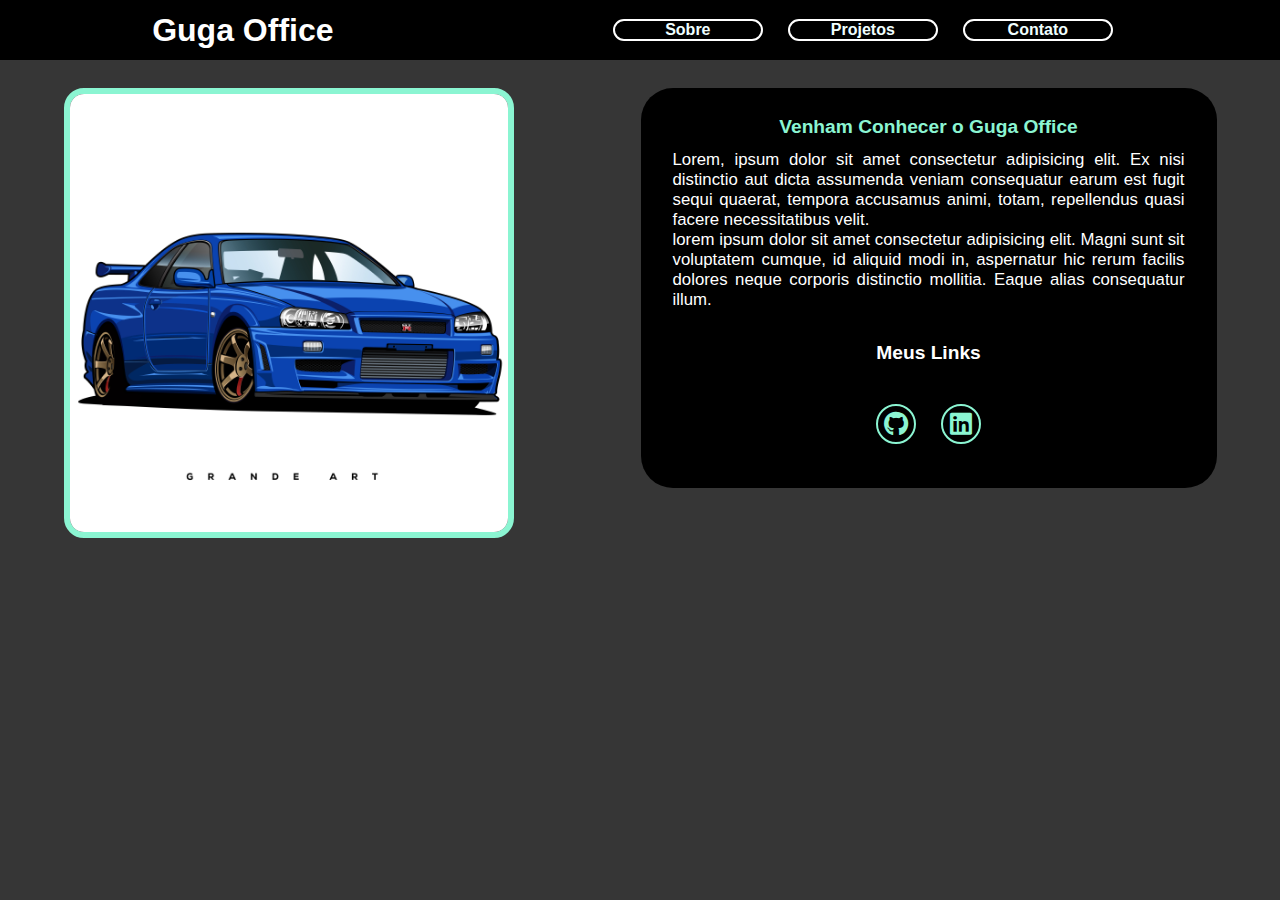
<file: Aula 02/index.html>
<!DOCTYPE html>
<html lang="pt-br">

<head>
    <link rel="icon"
        href="Imagens/png-clipart-gray-nissan-skyline-gt-r-coupe-nissan-skyline-gt-r-nissan-gt-r-brian-o-conner-car-carrera-de-autos-performance-car-vehicle-thumbnail.png"
        type="image/x-icon">
    <meta charset="UTF-8">
    <meta http-equiv="X-UA-Compatible" content="IE=edge">
    <meta name="viewport" content="width=device-width, initial-scale=1.0">
    <title>Document</title>
    <link rel="stylesheet" href="style.css">
    <link rel="stylesheet" href="https://cdnjs.cloudflare.com/ajax/libs/font-awesome/6.5.1/css/all.min.css">
</head>

<body>
    <header class="header">
        <h1 class="heading" id="logo">Guga Office</h1>

        <div class="nav-link">
            <a href="#" class="link" onclick="mostra()">Sobre</a>
            <a href="Projetos.html" target="_blank" class="link">Projetos</a>
            <a href="#" class="link">Contato</a>
        </div>
    </header>

    <section>
        <div class="Principal">
            <img class='imgPrincipal' src="Imagens/img2.jpg" alt="Imagem do carro R34">

            <div class="areaTexto">

                <h2 class="Paragafo"> Venham Conhecer o Guga Office</h2>

                <p class="txt">Lorem, ipsum dolor sit amet consectetur adipisicing elit. Ex nisi distinctio aut dicta
                    assumenda veniam consequatur earum est fugit sequi quaerat, tempora accusamus animi, totam,
                    repellendus quasi facere necessitatibus velit.<br>lorem ipsum dolor sit amet consectetur adipisicing
                    elit. Magni sunt sit voluptatem cumque, id aliquid modi in, aspernatur hic rerum facilis dolores
                    neque corporis distinctio mollitia. Eaque alias consequatur illum.</p>

                <div class="pai">
                    <h2 class="heading">Meus Links</h2>

                    <div class="links">
                        <div class="links-container">
                            <a href="https://github.com/GugaAlencar" target="_blank" class="filho"><i
                                    class="fa-brands fa-github"></i></a>

                            <a href="https://br.linkedin.com/in/gustavo-alencar-953a08205?trk=people-guest_people_search-card&original_referer=http%3A%2F%2F127.0.0.1%3A5500%2F"
                                target="_blank" class="filho"><i class="fa-brands fa-linkedin"></i></a>
                        </div>
                    </div>
                </div>

            </div>
            <div id="sobre">
                <button id="btnClose" onclick="fechar()">x</button>
                <p class="text">Lorem ipsum dolor sit, amet consectetur adipisicing elit. Atque officiis incidunt autem
                    at praesentium in architecto cumque est voluptatum ipsa enim eos illum, sapiente modi corrupti a
                    saepe qui nostrum.
                </p>
            </div>
        </div>
    </section>

    <script src="js/scripts.js"></script>
</body>

</html>
</file>
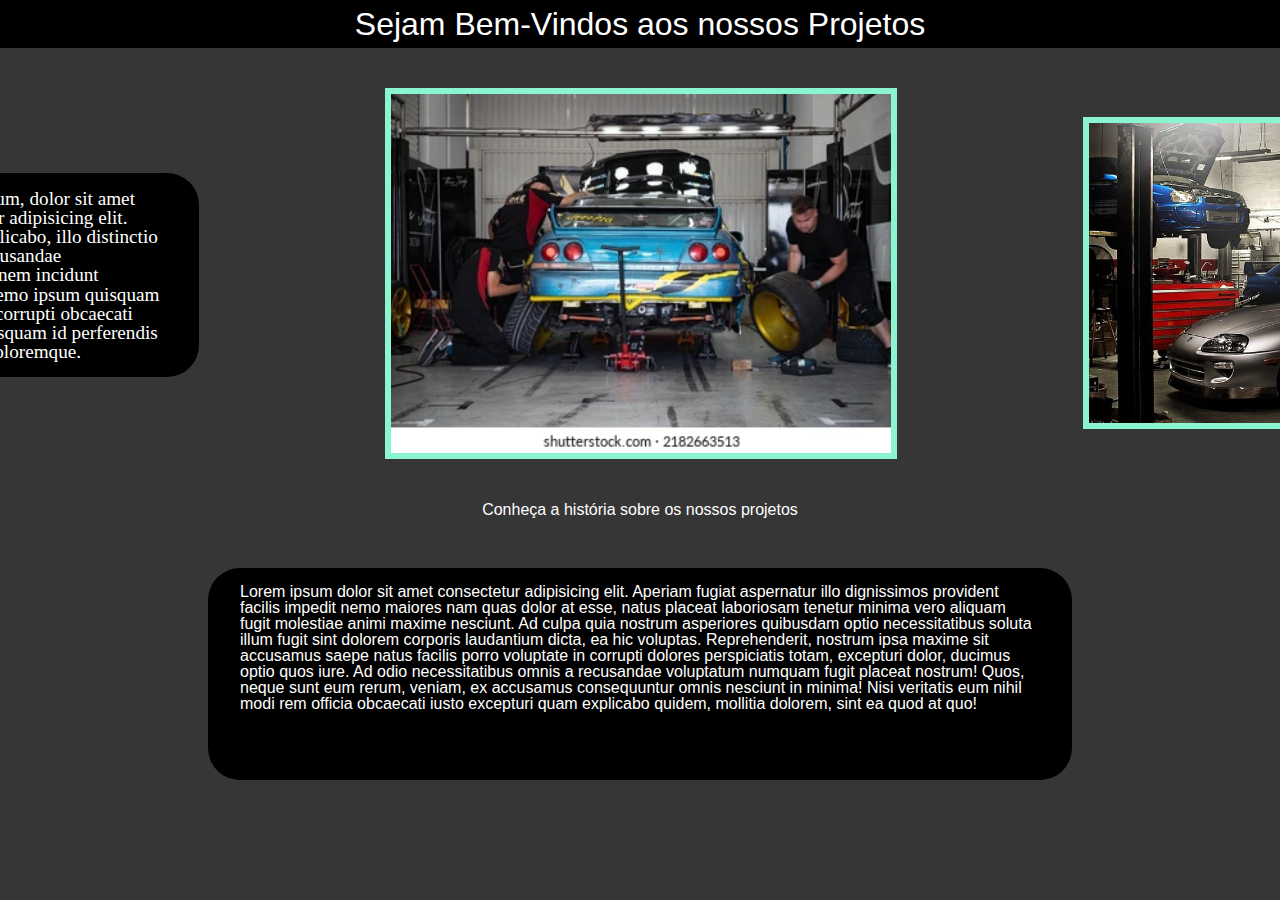
<file: Aula 02/Projetos.html>
<!DOCTYPE html>
<html lang="en">
<head>
    <meta charset="UTF-8">
    <meta http-equiv="X-UA-Compatible" content="IE=edge">
    <meta name="viewport" content="width=device-width>, initial-scale=1.0">
    <link rel="stylesheet" href="style2.css">
    <link rel="stylesheet" href="style_Projeto.css">
    <title>Document</title>
</head>
<body>
    <h1 class="tittle"> Sejam Bem-Vindos aos nossos Projetos</h1>
   <div class="grid-container">
    <div class="gridText">
        Lorem ipsum, dolor sit amet consectetur adipisicing elit. Neque explicabo, illo distinctio placeat recusandae exercitationem incidunt dolorem nemo ipsum quisquam officia, at corrupti obcaecati culpa. Quisquam id perferendis tempore doloremque.
    </div>
       <div class="gridimg">
           <img class="img1" src="Imagens/R34 Mecanica.webp" alt="Reformando R34">
       </div>
       <div class="gridImg">
           <img class="img2" src="Imagens/Supra.jpg" alt="Supra na Oficina">
       </div>
    
   </div>

   <div class="div1">
       <h1 class="tittle2"> Conheça a história sobre os nossos projetos</h1>

       <p1 class="paragrafo">Lorem ipsum dolor sit amet consectetur adipisicing elit. Aperiam fugiat aspernatur illo dignissimos provident facilis impedit nemo maiores nam quas dolor at esse, natus placeat laboriosam tenetur minima vero aliquam fugit molestiae animi maxime nesciunt. Ad culpa quia nostrum asperiores quibusdam optio necessitatibus soluta illum fugit sint dolorem corporis laudantium dicta, ea hic voluptas. Reprehenderit, nostrum ipsa maxime sit accusamus saepe natus facilis porro voluptate in corrupti dolores perspiciatis totam, excepturi dolor, ducimus optio quos iure. Ad odio necessitatibus omnis a recusandae voluptatum numquam fugit placeat nostrum! Quos, neque sunt eum rerum, veniam, ex accusamus consequuntur omnis nesciunt in minima! Nisi veritatis eum nihil modi rem officia obcaecati iusto excepturi quam explicabo quidem, mollitia dolorem, sint ea quod at quo!</p1>

   </div>
</body>
</html>
</file>
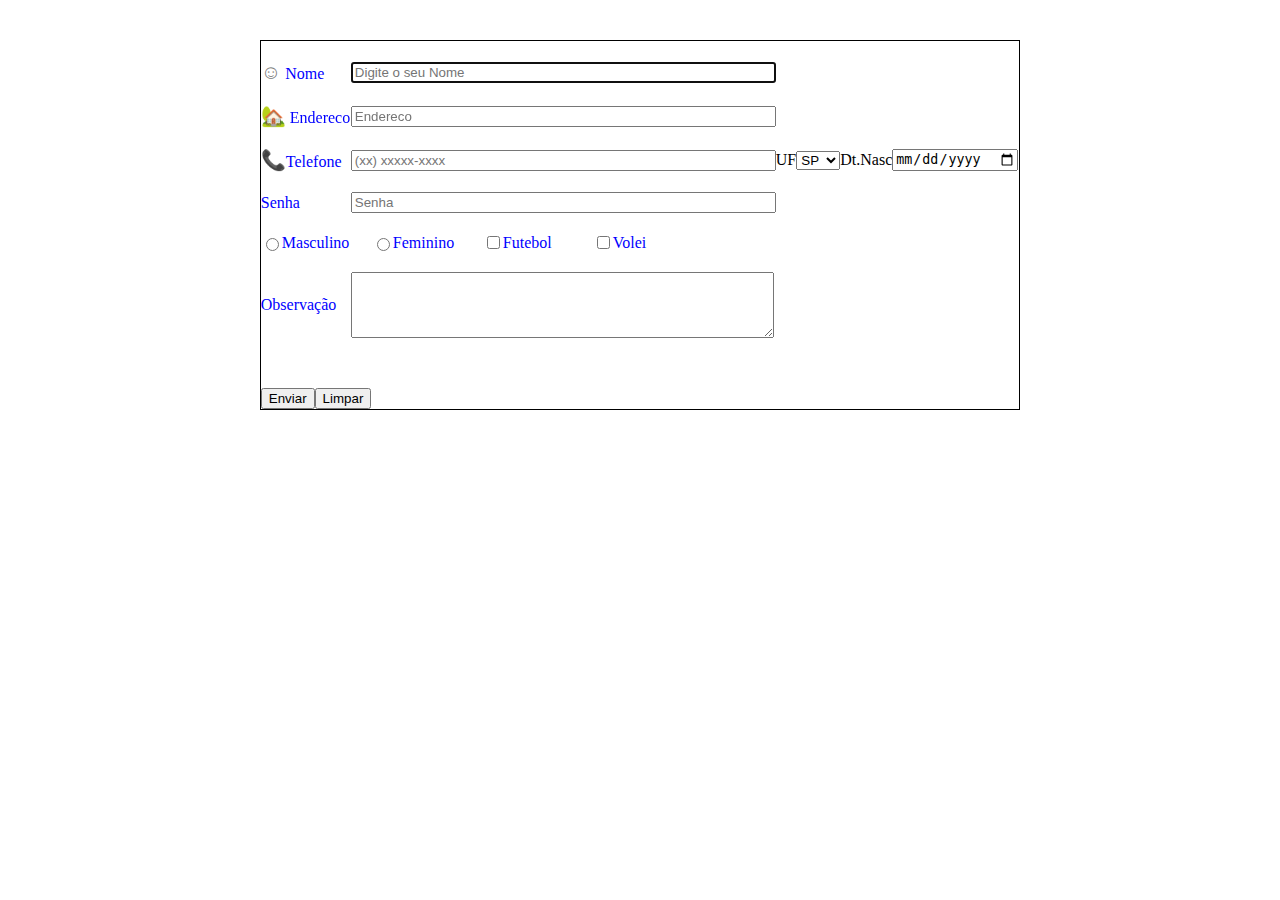
<file: Aula 02/Form/form.html>
<!DOCTYPE html>
<html lang="en">

<head>
    <meta charset="UTF-8">
    <meta http-equiv="X-UA-Compatible" content="IE=edge">
    <meta name="viewport" content="width=device-width, initial-scale=1.0">
    <title>Dados Clientes</title>
    <style>

        form{
        width:60%;
        margin: 40px auto;
        border: 1px solid black;

        }

        .lbl1 {
            display: inline-block;
            width: 90px;
            color: blue;
        }

      

        .div1 {
            margin-top: 20px;
            display: flex;
            align-items: center;
        }

        .spn{
            font-size: 20px;
            color: gray;
        }
        
        .BtnEnviar{
            margin-top: 30px;
        }

        .BtnLimpar{
            margin-top: 30px;
        }
    </style>

 
</head>

<body>
    <form class="form" method="post" action="dados.jsp">
        <div class="div1">
            <label class="lbl1"> <span class="spn">&#9786;</span> Nome</label>
            <input type="text" name='name' size="50" maxlength="50" required autofocus placeholder="Digite o seu Nome">
        </div>



        <div class="div1">
           
            <label class="lbl1"> <span class="spn"> &#127969;</span> Endereco</label>
            <input type="text" name='name' size="50" maxlength="50" required autofocus placeholder="Endereco">
        </div>

        
        <div class="div1">
        
            <label class="lbl1" > <span class="spn"> &#128222;</span>Telefone</label>
            <input type="telefone" name='name' size="50" maxlength="50" required autofocus placeholder="(xx) xxxxx-xxxx">

            <label class="lbl2">UF</label>
        
        <select>
            <option value="SP">SP</option>
            <option value="RJ">RJ</option>
            <option value="MG">MG</option>
            <option value="PE">PE</option>
            <option value="RS">RS</option>
            <option value="BA">BA</option>
        </select>
         
        <label class="lbl2"> Dt.Nasc</label>
        <input type="date" name="dtnasc">
        </div>
        
    </div>
        <div class="div1">
            <label class="lbl1">Senha</label>
            <input type="password" name='name' size="50" maxlength="50" required autofocus placeholder="Senha">
        </div>

        <div class="div1">
            <input type="radio" name="sexo">
            <label class="lbl1">Masculino</label>
            <input type="radio" name="sexo">
            <label class="lbl1">Feminino</label>

            <input type="checkbox" name="fut">
            <label class="lbl1">Futebol</label>
            <input type="checkbox" name="Volei">
            <label class="lbl1">Volei</label>

            
            
           
        </div>
        
        <div class="div1">
            <label class="lbl1">Observação</label>
            <textarea name="obs" rows="4" cols="50"></textarea>  

        </div>

        <div class="div1">
            <button class="BtnEnviar" name="BtnEnviar" type="submit">Enviar</button>
            <button class="BtnLimpar" name="BtnLimpar" type="Limpar">Limpar</button>
        </div>
    </form>
</body>

</html>
</file>
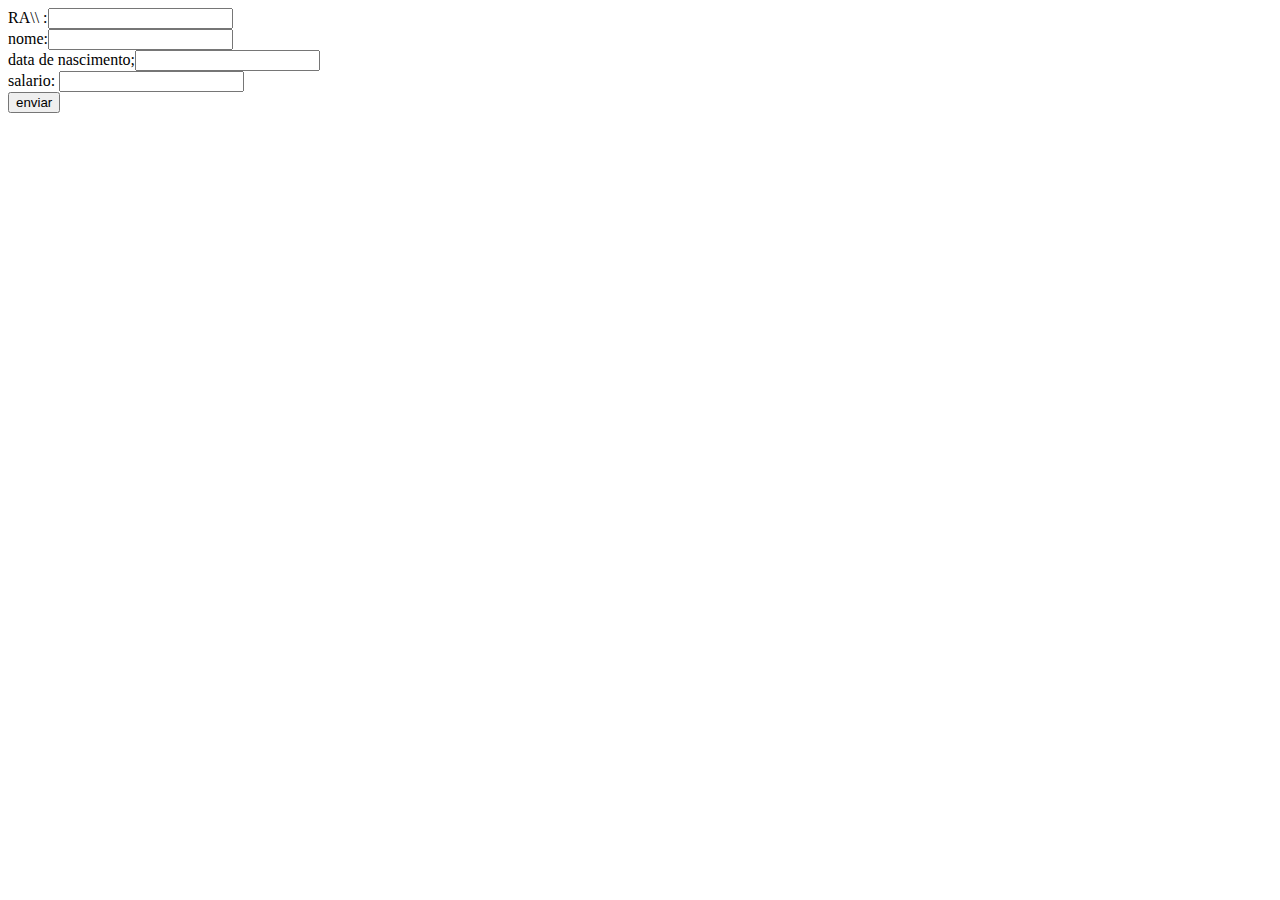
<file: Workspace/Project/src/main/webapp/Form.html>
<!DOCTYPE html>
<html>
<head>
<meta charset="ISO-8859-1">
<title>Formul�rio</title>
</head>
<body>
<form>
RA\\ :<input type='text' name='re'/><br/>
nome:<input type='text' name='nome'/><br/>
data de nascimento;<input type='text' name ='dataNasc'/> <br/>
salario: <input type='text' name='salario'/><br/>
<input type= 'submit' value='enviar'/>

</form>
</body>
</html>
</file>
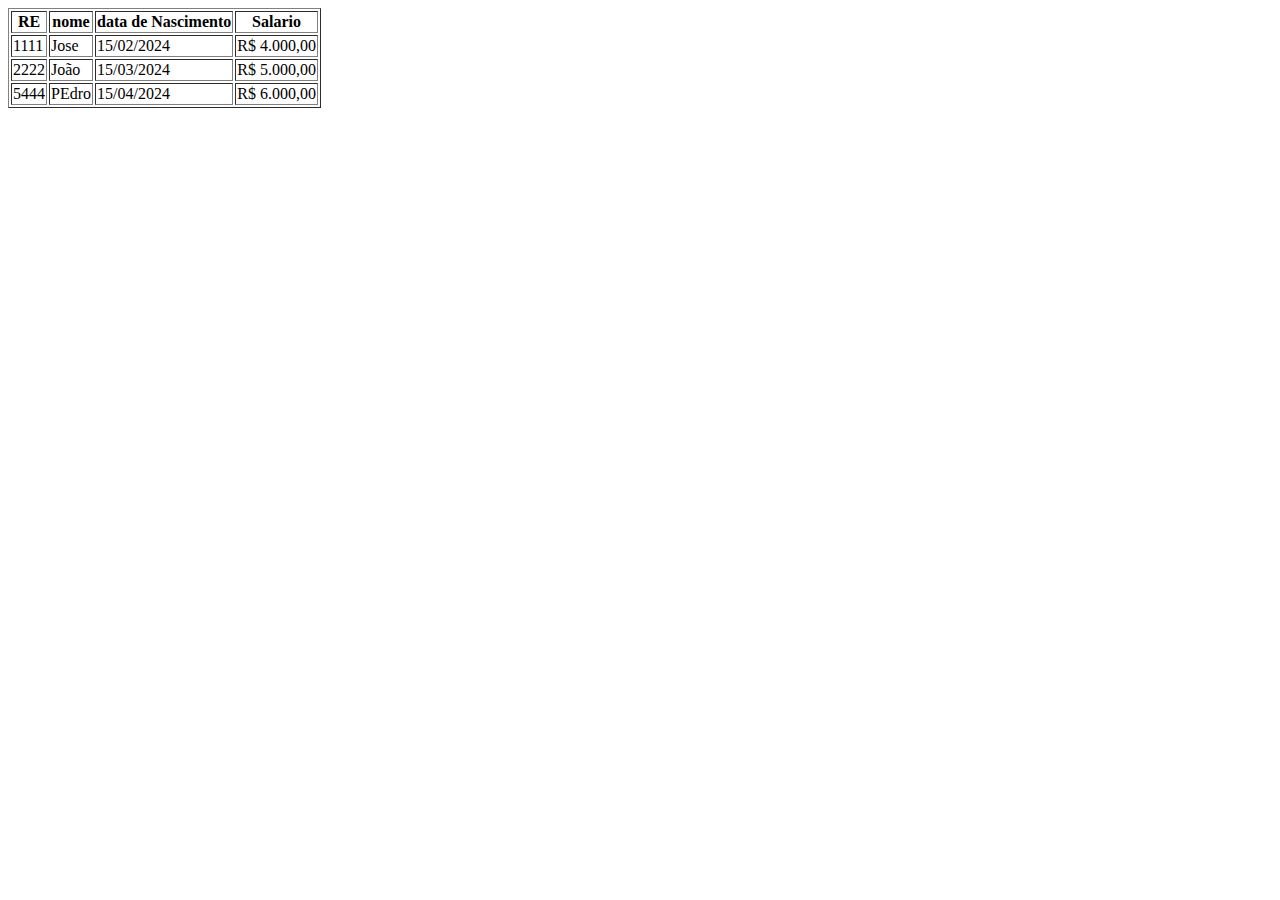
<file: Workspace/Project/src/main/webapp/Tabela.html>
<!DOCTYPE html>
<html>
<head>
<meta charset="ISO-8859-1">
<title>Tabela</title>
</head>
<body>
<table border='1'>


<tr>
	<th> RE </th>
	<th> nome</th>
	<th> data de Nascimento</th>
	<th> Salario </th>
</tr>
<tr>

<td> 1111</td>
<td> Jose </td>
<td> 15/02/2024 </td>
<td> R$ 4.000,00 </td>

</tr>
<tr>

<td> 2222</td>
<td> Jo�o </td>
<td> 15/03/2024 </td>
<td> R$ 5.000,00 </td>

</tr>

<tr>

<td> 5444</td>
<td> PEdro </td>
<td> 15/04/2024 </td>
<td> R$ 6.000,00 </td>


</table>

</body>
</html>
</file>
<file: Aula 02/style.css>
*{
    margin: 0;
    box-sizing: border-box;
    font-style: none;
    bottom: none;
    text-decoration: none;
}

body{
    width: 100%;
    height: 100%;
    background: #363636;
}
.header{
    display: flex;
    align-items: center;
    justify-content: space-around;
    background-color: rgb(0, 0, 0);
    height: 60px;
    
}

#logo{
    font-family: Verdana, Geneva, Tahoma, sans-serif;
    font-weight: 600;

}

a{
    text-decoration: none;
    border: solid 2px white;
    border-radius: 70px;
    width: 150px;
     height: 40%;
    display:inline-block;
    text-align: center;
    
}

#sobre{
    position: absolute;
    top: -600px;
    display: none;
    width: 280px;
    right: 10px;
}

.header .heading{
    padding: 1px;
    color: rgb(255, 255, 255);
    cursor: pointer;
    margin-left: 20px;

    
}

.nav-link{
    display: flex;
    align-content: center;
    gap: 25px;
    padding: 1rem;
    margin-right: 20px;
    margin-bottom: 30px;
    justify-content: center;
}

.nav-link .link{
    color: azure;
    font-family: Verdana, Geneva, Tahoma, sans-serif;
    font-weight: 600;
    align-content: center;
    margin-bottom: 50px;
    justify-content: center;
}

:root{
    --font-p: 1.05.rem
}

h2 {
    text-align: center;
    margin-top: 12px; 
    font-family: Verdana, Geneva, Tahoma, sans-serif;
    font-size: 1.2rem;
    color: #8bf5d2;
}

.Principal{
    display: flex;
    justify-content: space-around;
    
}
.imgPrincipal{
    margin-top: 28px;
    margin-bottom: 28px;
    width: 450px;
    height: 450px;
    border:6px solid #8bf5d2;
    border-radius: 20px;
}

.areaTexto{
    width: 45%;
    display: flex;
    flex-direction: column;
    color: black;
    margin-top: 28px;
    background-color: black;
    border-radius: 2rem;
    padding: 1rem 2rem;
    transition: 0.5s ease-in-out;
    height: 400px;
}
.areaTexto:hover{
    box-shadow: 4px 2px 20px 4px rgba(0,0,0,0.62);
}
.txt{
    text-align: justify;
    margin-top: 12px; 
    font-family: Verdana, Geneva, Tahoma, sans-serif;
    font-size: 1.05rem;
    color: white;
    margin-bottom: 10px;
}
.text{
    color: white;
}
.Paragrafo{
    text-align: justify;
    margin-top: 12px; 
    font-family: Verdana, Geneva, Tahoma, sans-serif;
    font-size: 1.2rem;
    font-weight: bold;
}

.pai{
    display: flex;
    justify-content: center;
    align-items: center;
    margin-top: 10px;
    flex-direction: column;
    height: 100%;
    width: 100%;

}

.links{
    width: 100%;
    height: 100%;
}

.links-container {
    display: flex;
    justify-content: center;
    margin-top: 40px;
    gap: 25px;
}

.heading{
    color: white;
   
}

.link{
    display: flex;
    gap: 10px;
    margin-top: 80px;
}
.filho{
    text-align: center;
    font-size: 25px;
    line-height: 2.4rem;
    color: #8bf5d2;
    border: 2px solid #8bf5d2;
    width: 40px;
    height: 40px;
    border-radius: 50%;
    transition: 0.3s ease-in-out;
}

.filho:hover{
    transform: scale(1.2);
    box-shadow: 4px 2px 20px 4px #8bf5d2;
    background: white;
}

section{
    background-color: #363636;
}
</file>
<file: Aula 02/style_Projeto.css>
.tittle{
    text-align: center;
    font-family: Verdana, Geneva, Tahoma, sans-serif;
    font-weight: 500;
    font-size: 2rem;
    background-color: rgb(0, 0, 0);
    padding: 8px 0;
    color: white;

}

body{
    width: 100%;
    height: 100%;
    background: #363636;
}

.grid-container{
    display: grid;
    grid-template-columns: auto auto 30%;
    grid-column-gap: 15%;
    margin-top: 40px;
    margin: 40px 20px;
    justify-content: center;
    align-items: center;
}
.gridImg{
    border: auto solid black
}

.img1{
    width: 500px;
    border:6px solid #8bf5d2;
}

.img2{
    width: 500px;
    border:6px solid #8bf5d2;
}

.tittle2{
    text-align: center;
    font-family: Verdana, Geneva, Tahoma, sans-serif;
    font-weight: 300;
    font-size: 1rem;
    margin-bottom: 50px;
    color: white;
}
.div1{
 display: flex;
align-items: center;
flex-direction: column;

}
.paragrafo{
    display: grid;
    font-family: Verdana, Geneva, Tahoma, sans-serif;
    color: white;
    width: 800px;
    background-color: black;
    border-radius: 2rem;
    flex-direction: column;
    height: 180px;
    padding: 1rem 2rem;
    transition: 0.5s ease-in-out;
   
}
.paragrafo:hover{
    box-shadow: 4px 2px 20px 4px rgba(0,0,0,0.62);
}


.gridText{
    width: 250px;
    font-size: 1.2rem;
    color: white;
    background-color: black;
    border-radius: 2rem;
    margin-left: 60px;
    padding: 1rem 2rem;
    transition: 0.5s ease-in-out;
}


.gridText:hover{
    box-shadow: 4px 2px 20px 4px rgba(0,0,0,0.62);
}

@media (min-width: 320px) {

}
</file>
<file: Aula 02/style2.css>
/* http://meyerweb.com/eric/tools/css/reset/ 
   v2.0 | 20110126
   License: none (public domain)
*/

html, body, div, span, applet, object, iframe,
h1, h2, h3, h4, h5, h6, p, blockquote, pre,
a, abbr, acronym, address, big, cite, code,
del, dfn, em, img, ins, kbd, q, s, samp,
small, strike, strong, sub, sup, tt, var,
b, u, i, center,
dl, dt, dd, ol, ul, li,
fieldset, form, label, legend,
table, caption, tbody, tfoot, thead, tr, th, td,
article, aside, canvas, details, embed, 
figure, figcaption, footer, header, hgroup, 
menu, nav, output, ruby, section, summary,
time, mark, audio, video {
	margin: 0;
	padding: 0;
	border: 0;
	font-size: 100%;
	font: inherit;
	vertical-align: baseline;
}
/* HTML5 display-role reset for older browsers */
article, aside, details, figcaption, figure, 
footer, header, hgroup, menu, nav, section {
	display: block;
}
body {
	line-height: 1;
}
ol, ul {
	list-style: none;
}
blockquote, q {
	quotes: none;
}
blockquote:before, blockquote:after,
q:before, q:after {
	content: '';
	content: none;
}
table {
	border-collapse: collapse;
	border-spacing: 0;
}
</file>
